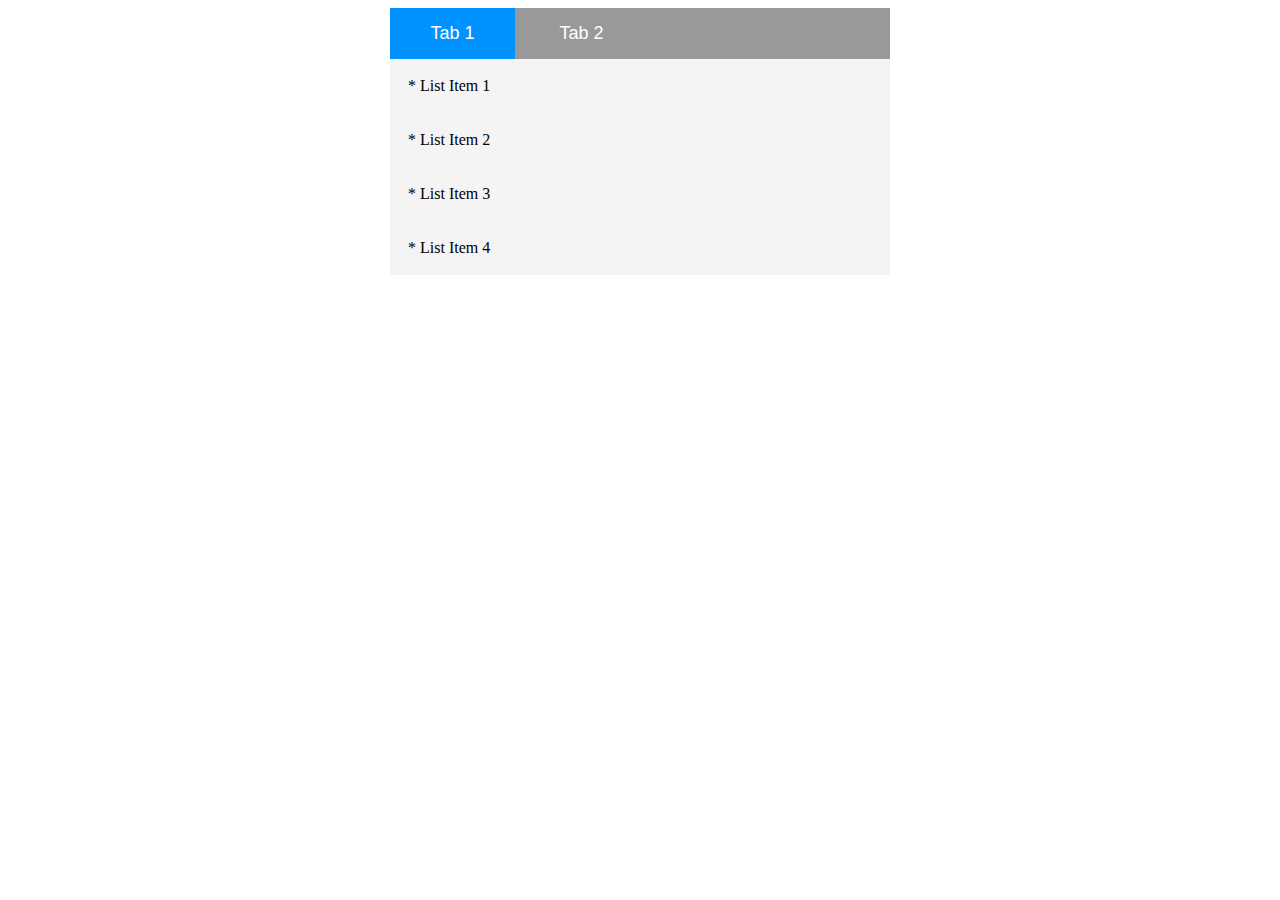
<file: 01_Conditionals/solved/index.html>
<!DOCTYPE html>
<html>
<head>
  <link href="css/index.css" rel="stylesheet" type="text/css">
</head>
<body>
  <div class="tabContainer">
    <div class="tabBar">
      <div class="tab tab1 active">Tab 1</div>
      <div class="tab tab2">Tab 2</div>
    </div>
    <div class="grid" id="tabContent1">
      <div class="listItem">* List Item 1</div>
      <div class="listItem">* List Item 2</div>
      <div class="listItem">* List Item 3</div>
      <div class="listItem">* List Item 4</div>
    </div>
    <div class="grid" id="tabContent2">
      <div class="listItem">* List Item 5</div>
      <div class="listItem">* List Item 6</div>
      <div class="listItem">* List Item 7</div>
      <div class="listItem">* List Item 8</div>
    </div>
  </div>
</body>
<script src="https://ajax.googleapis.com/ajax/libs/jquery/3.4.1/jquery.min.js"></script>
<script src="js/index.js"></script>
</html>
</file>
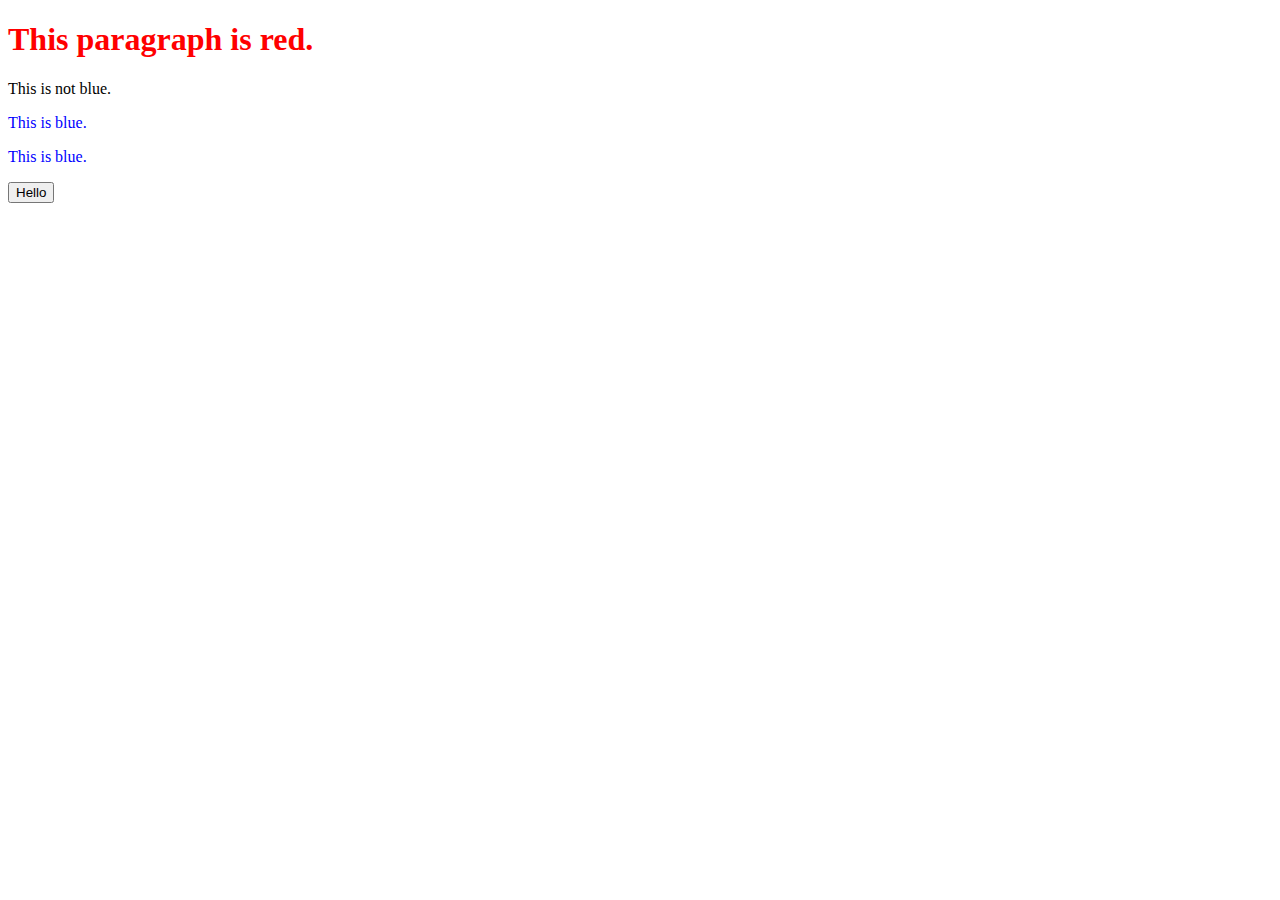
<file: 03_Using_jQuery/solved/index.html>
<!DOCTYPE html>
<html>
  <head></head>
  <body>

    <h1>This paragraph is red.</h1>

    <p>This is not blue.</p>
    <p class="blue">This is blue.</p>
    <p class="blue">This is blue.</p>

    <button id="addMe">Goodbye</button>

    <!-- Add the script tag to jQuery below. -->
    <script src="https://code.jquery.com/jquery-3.4.1.min.js"></script>
    <script src="js/index.js"></script>
    
  </body>
</html>
</file>
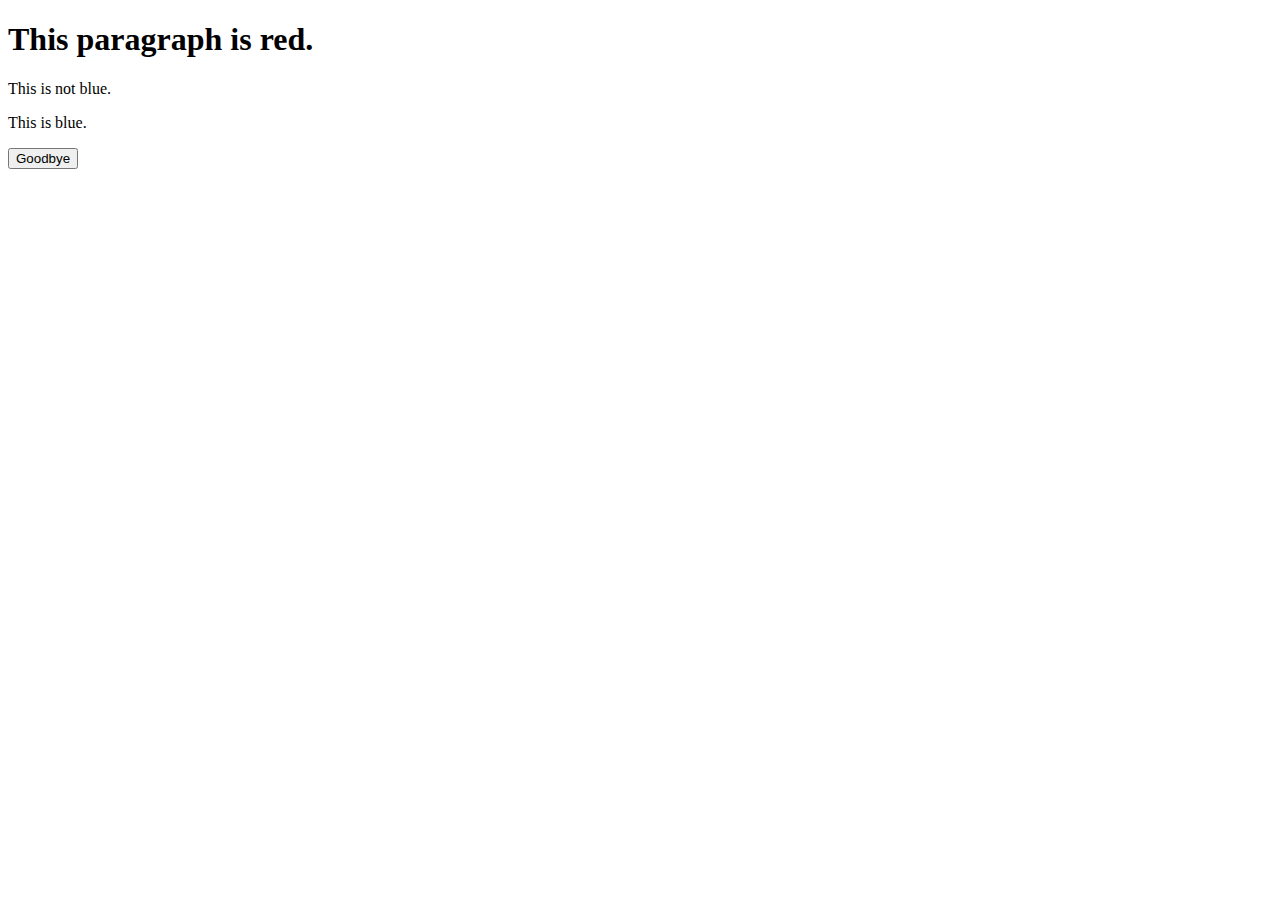
<file: 03_Using_jQuery/unsolved/index.html>
<!DOCTYPE html>
<html>
  <head></head>
  <body>

    <h1>This paragraph is red.</h1>

    <p>This is not blue.</p>
    <p class="blue">This is blue.</p>

    <button id="addMe">Goodbye</button>

    <!-- Add the script tag to jQuery below. -->

    <script src="js/index.js"></script>
    
  </body>
</html>
</file>
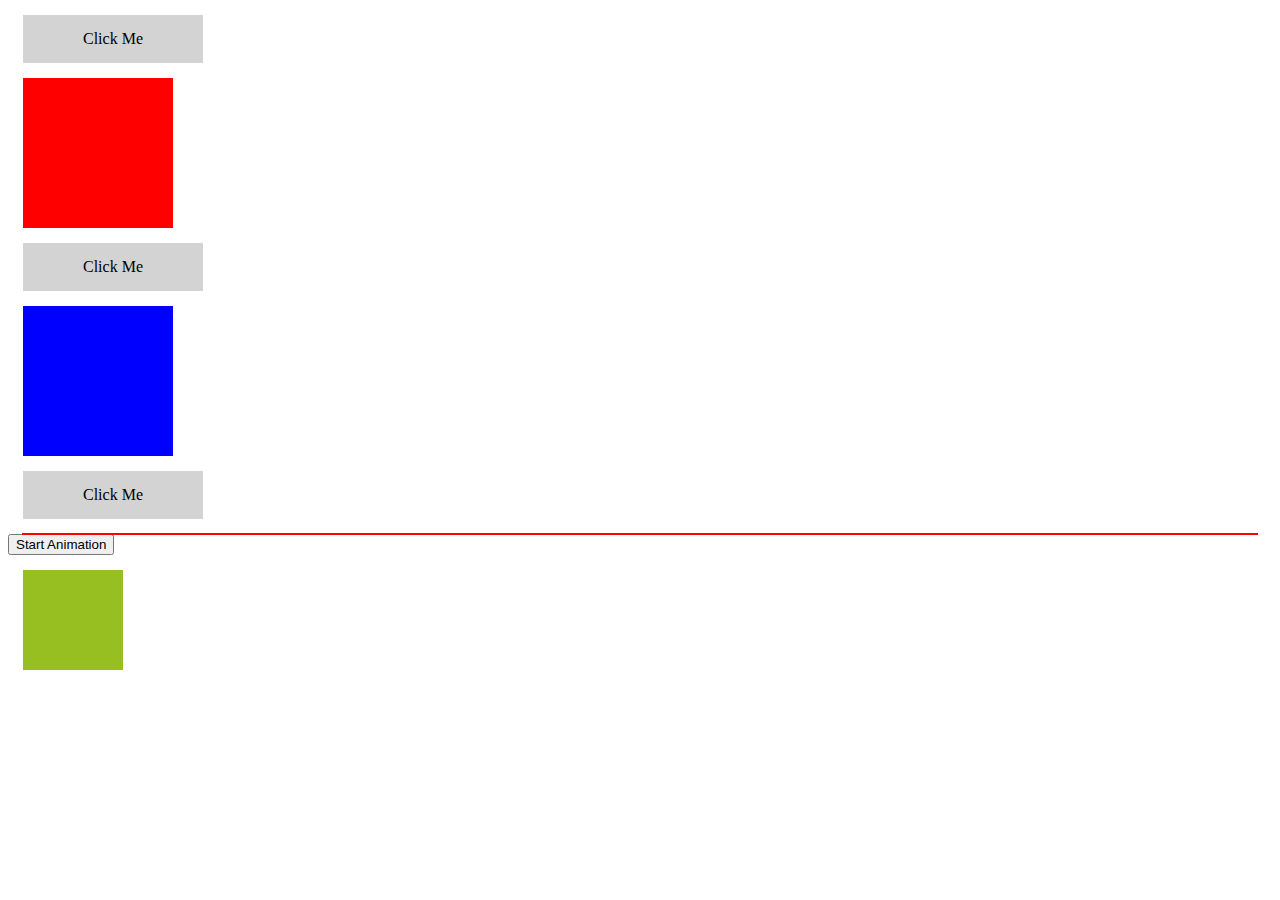
<file: 04_on_function/solved/index.html>
<!DOCTYPE html>
<html>
<head>
  <link href="css/index.css" rel="stylesheet" type="text/css">
</head>
<body>
  <div class="button" id="button1">
    Click Me
  </div>
  <div class="hideMe"></div>

  <div class="button" id="button2">
    Click Me
  </div>
  <div class="cssChange"></div>

  <div class="button" id="button3">
    Click Me
  </div>
  <div class="appendMe"></div>

  <button> Start Animation </button>
  <div class="animate" style="background:#98bf21;height:100px;width:100px;position:absolute;"></div>


</body>
<script src="https://ajax.googleapis.com/ajax/libs/jquery/3.4.1/jquery.min.js"></script>
<script src="js/index.js"></script>
</html>
</file>
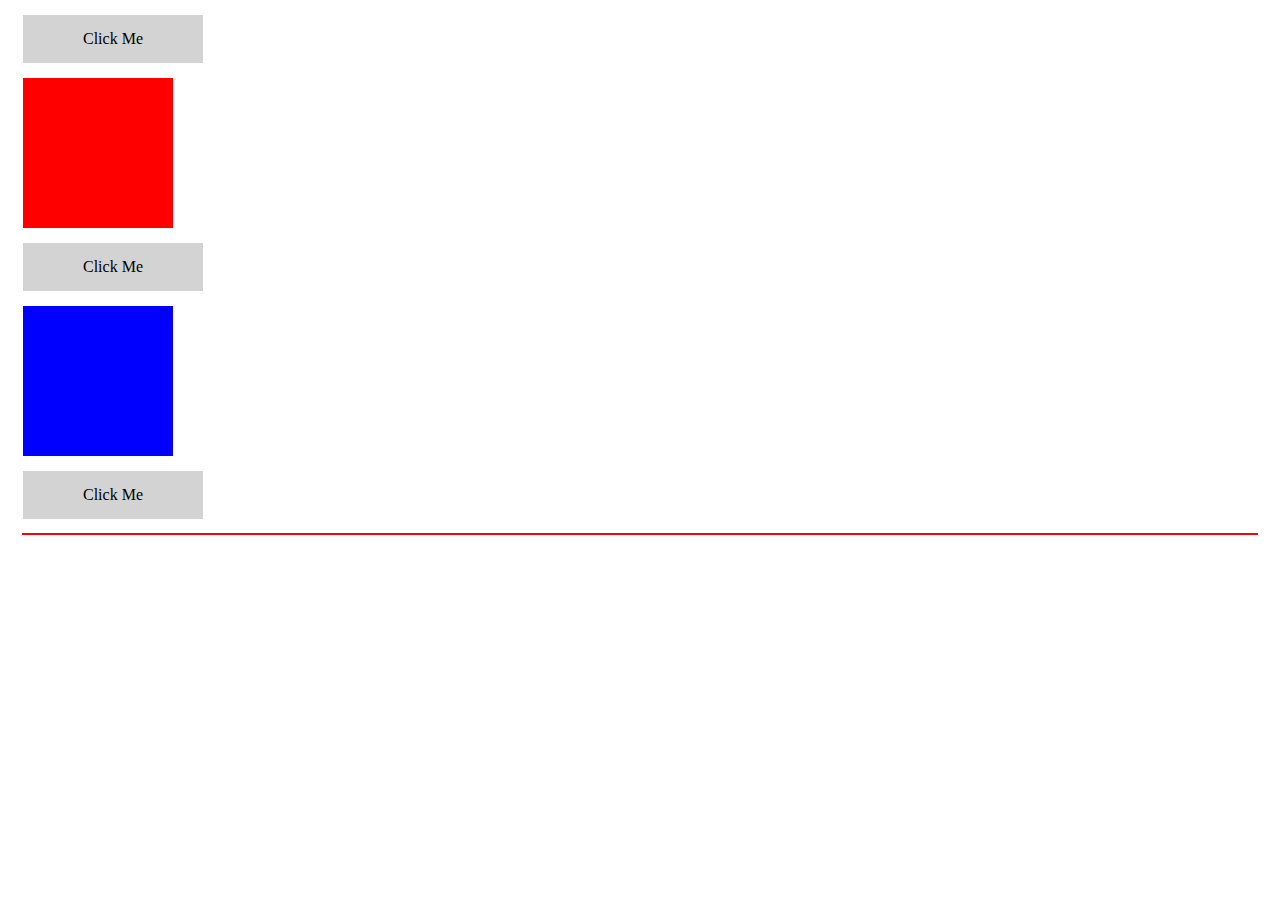
<file: 04_on_function/unsolved/index.html>
<!DOCTYPE html>
<html>
<head>
  <link href="css/index.css" rel="stylesheet" type="text/css">
</head>
<body>
  <!-- Step 1:-->
  <div class="button" id="button1">
    Click Me
  </div>
  <div class="hideMe"></div>

<!-- Step 2:-->
  <div class="button" id="button2">
    Click Me
  </div>
  <div class="cssChange"></div>

<!-- Step 3:-->
  <div class="button" id="button3">
    Click Me
  </div>
  <div class="appendMe"></div>

</body>
<script src="https://ajax.googleapis.com/ajax/libs/jquery/3.4.1/jquery.min.js"></script>
<script src="js/index.js"></script>
</html>
</file>
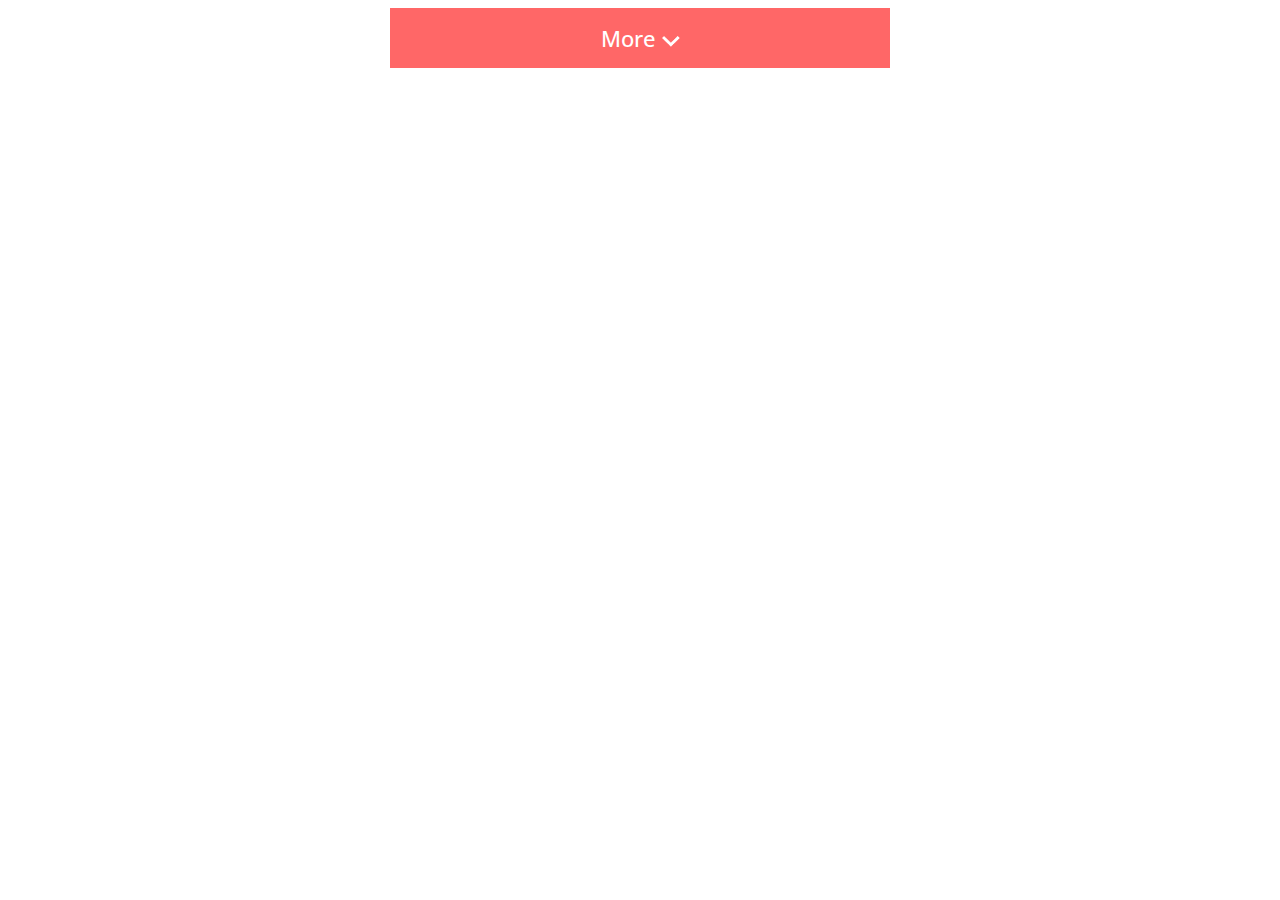
<file: 05_Build_a_toggle/solved/index.html>
<!DOCTYPE html>
<html>
<head>
  <link href="css/style.css" type="text/css" rel="stylesheet">
  <link rel="stylesheet" type="text/css" href="https://fonts.googleapis.com/css?family=Open+Sans" />
</head>
<body>
  <div class="container">
    <div id="toggle">More <img src="images/downArrow.png"></div>
    <ul id="dropDown">
      <li>Item 1</li>
      <li>Item 2</li>
      <li>Item 3</li>
    </ul>
  </div>

  <script src="https://code.jquery.com/jquery-3.4.1.js"></script>
  <script src="js/index.js"></script>
</body>
</html>
</file>
<file: 01_Conditionals/solved/css/index.css>
.tabContainer {
  max-width: 500px;
  background-color: #F4F4F4;
  margin: 0 auto;
}
.tab {
  display:inline-block;
  padding: 15px 25px;
  width: 75px;
  text-align: center;
  color: white;
  font-size: 18px;
  font-family: arial, helvetica;
  cursor: pointer;
}
.tabBar {
  background-color: #999999;
}
.tab1 {

}
.tab2 {

}
.active {
  background-color: #0092FF;
}
#tabContent1{

}
#tabContent2 {
  display:none;
}
.grid {

}
.listItem {
  padding: 18px;
}
</file>
<file: 04_on_function/solved/css/index.css>
div {
  margin: 15px;
}
.button {
  background-color: lightGrey;
  padding: 15px;
  cursor: pointer;
  text-align:center;
  max-width: 150px;
}
.hideMe {
 background-color: red;
 height: 150px;
 width: 150px;
}
.cssChange {
  background-color: blue;
  height: 150px;
  width: 150px;
}
.appendMe {
  outline: 1px solid red;
}
.child {
  background-color: grey;
  text-align: center;
}
</file>
<file: 04_on_function/unsolved/css/index.css>
div {
  margin: 15px;
}
.button {
  background-color: lightGrey;
  padding: 15px;
  cursor: pointer;
  text-align:center;
  max-width: 150px;
}
.hideMe {
 background-color: red;
 height: 150px;
 width: 150px;
}
.cssChange {
  background-color: blue;
  height: 150px;
  width: 150px;
}
.appendMe {
  outline: 1px solid red;
}
.child {
  background-color: grey;
  text-align: center;
}
</file>
<file: 05_Build_a_toggle/solved/css/style.css>
.container {
  width: 500px;
  margin: 0 auto;
  text-align: center;
  font-size: 22px;
  font-family: "Open Sans", helvetica, sans-serif;
}
#dropDown {
  display: none;
}
#toggle {
  background-color: #FF6767;
  padding: 15px;
  color: white;
  font-weight: 500;
  cursor: pointer; 
}

ul {
  margin:0;
  padding: 0;
  list-style-type:none;
}
li {
  margin:0;
  padding: 15px;
  border: 1px solid black;
}
img {
  width: 18px;
}
</file>
